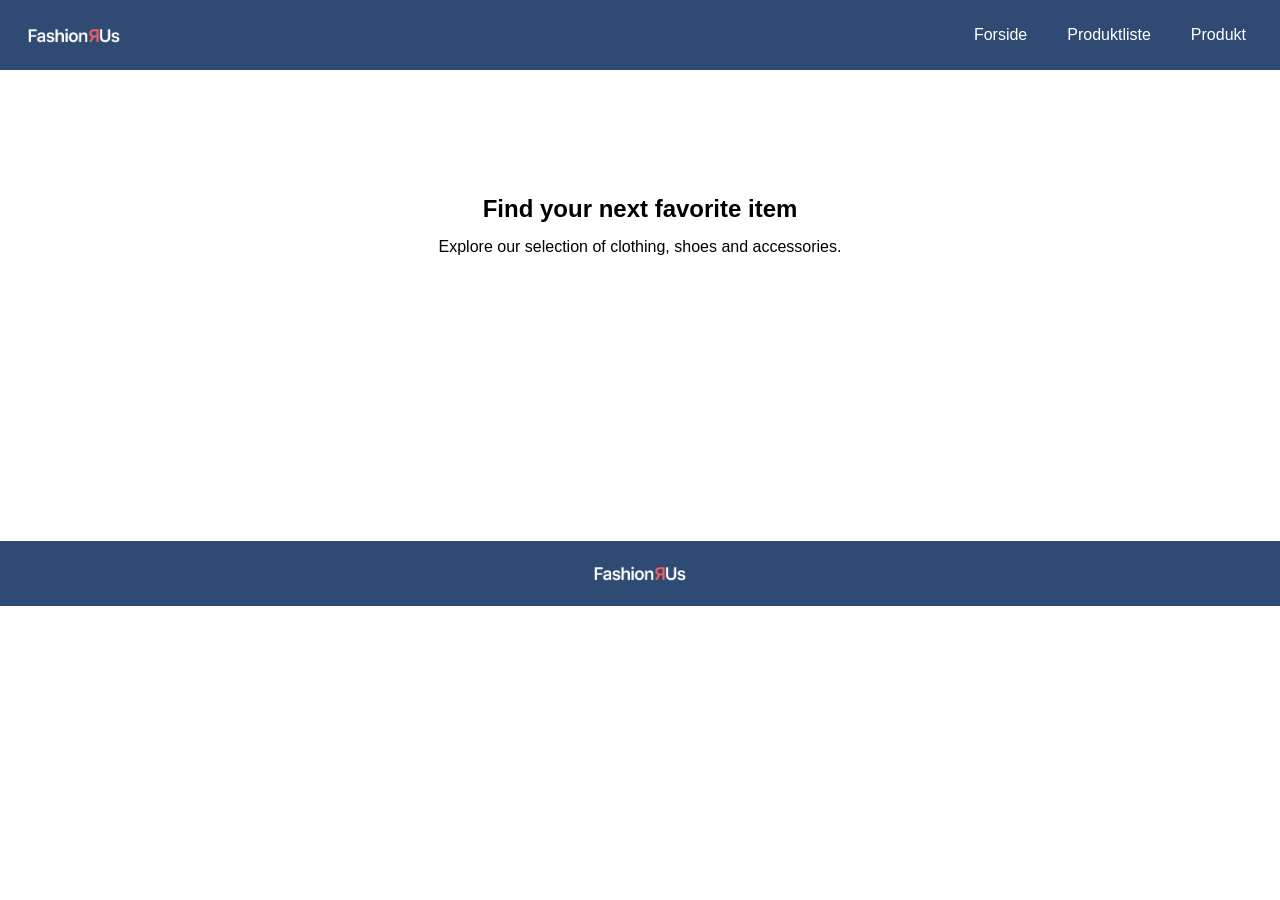
<file: index.html>
<!DOCTYPE html>
<html lang="da">

<head>
    <meta charset="UTF-8">
    <meta name="viewport" content="width=device-width, initial-scale=1.0">
    <meta name="robots" content="noindex">
    <link rel="stylesheet" href="style.css">
    <script src="index.js" defer></script>
    <title>Forside</title>
</head>

<body>
    <header>
        <div class="logo">
            <a href="index.html">
                <img src="Logo.png" alt="Logo">
                <h1></h1>
            </a>

        </div>
        <nav>
            <ul class="menu">
                <li><a href="index.html">Forside</a></li>
                <li><a href="produktliste.html">Produktliste</a></li>
                <li><a href="produkt.html">Produkt</a></li>
            </ul>

            <button class="burger" aria-label="Åbn menu">
                <span class="line"></span>
                <span class="line"></span>
                <span class="line"></span>
            </button>
        </nav>
    </header>
    <main>
        <div class="intro">
            <h2>Find your next favorite item</h2>
            <p>Explore our selection of clothing, shoes and accessories.</p>
        </div>

        <div class="category_list_container" id="category_list"></div>
    </main>
    <footer>
        <img src="Logo.png" alt="Logo">
    </footer>
</body>

</html>
</file>
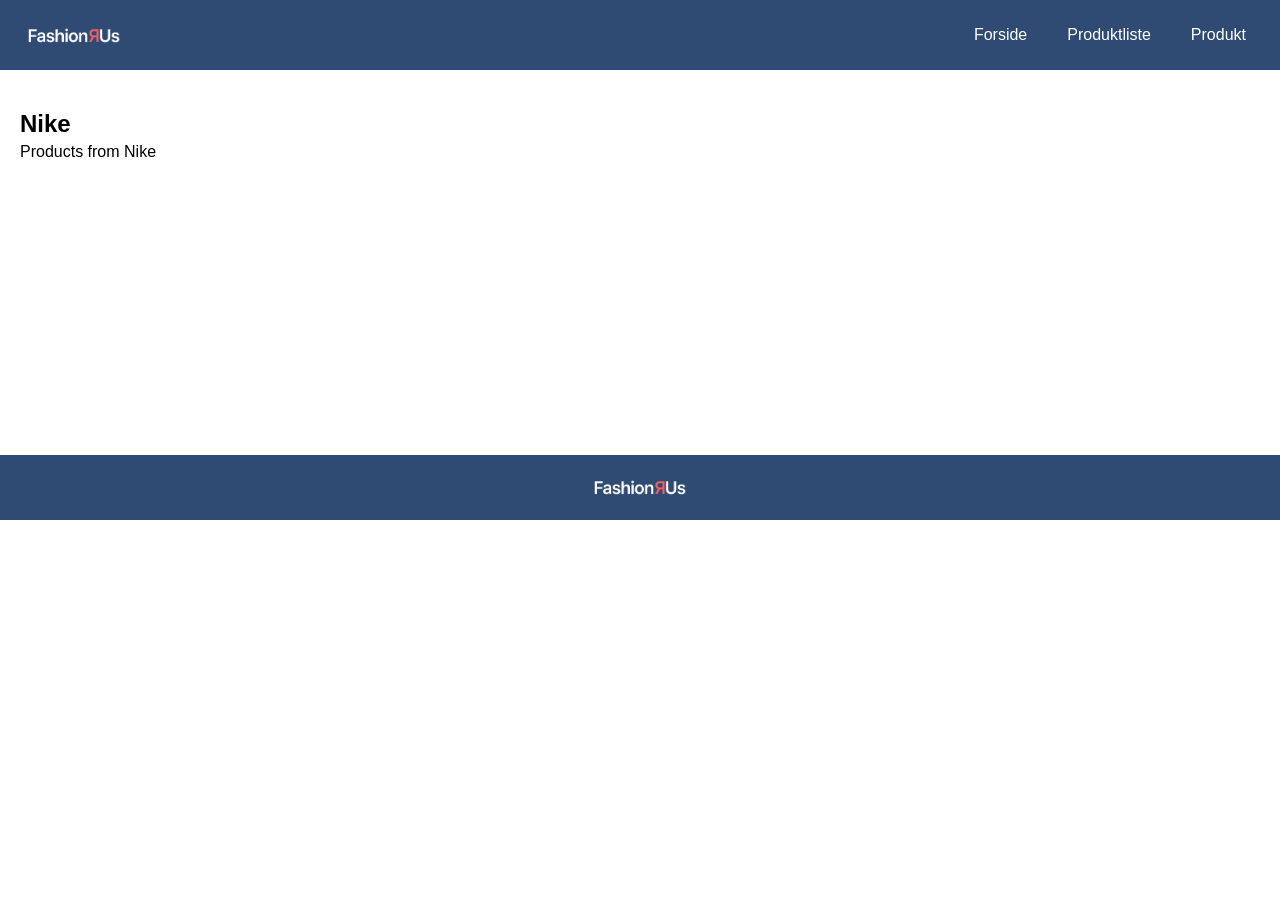
<file: produktliste.html>
<!doctype html>
<html lang="da">

<head>
    <meta charset="UTF-8" />
    <meta name="viewport" content="width=device-width, initial-scale=1.0" />
    <link rel="stylesheet" href="style.css" />
    <script src="list.js" defer></script>
    <title>Produkt Liste</title>
</head>

<body>

    <header>
        <div class="logo">
            <a href="index.html">
                <img src="Logo.png" alt="Logo">
                <h1></h1>
            </a>

        </div>
        <nav>
            <ul class="menu">
                <li><a href="index.html">Forside</a></li>
                <li><a href="produktliste.html">Produktliste</a></li>
                <li><a href="detailview.html">Produkt</a></li>
            </ul>

            <button class="burger" aria-label="Åbn menu">
                <span class="line"></span>
                <span class="line"></span>
                <span class="line"></span>
            </button>
        </nav>
    </header>


    <main>

        <h2>Nike</h2>
        <p>Products from Nike</p>

        <div class="product_list_container"></div>
    </main>
    <footer>
        <img src="Logo.png" alt="Logo">
    </footer>
</body>

</html>
</file>
<file: style.css>
/*************** Reset *********************/
* {
  margin: 0;
  padding: 0;
  box-sizing: border-box;
}

img {
  width: 100%;
  height: auto;
  display: block;
}

/*************** Logo *********************/
header {
  position: sticky;
  top: 0;
  display: flex;
  justify-content: space-between;
  align-items: center;
  padding: 1rem 1.5rem;
  background-color: #2f4a73;
  z-index: 1000;
}

.logo {
  display: flex;
  align-items: center;
  gap: 10px;
}

.logo img {
  width: 100px;
  height: auto;
}

.logo h1 {
  color: white;
  margin: 0;
  font-family: sans-serif;
  letter-spacing: 1px;
  font-size: larger;
}

.logo a {
  display: flex;
  align-items: center;
  gap: 25px;
  text-decoration: none;
}

.menu {
  display: flex;
  list-style: none;
  margin: 0;
  padding: 0;
}

.menu li {
  margin-right: 20px;
}

.menu li:last-child {
  margin-right: 0;
}

.menu a {
  font-family: "Albert Sans", sans-serif;
  display: block;
  padding: 10px;
  color: white;
  text-decoration: none;
  transition: color 0.3s;
  text-align: end;
}

.menu a:hover {
  color: #afc4ff;
}

@media (max-width: 800px) {
  .menu {
    display: none;
  }
}

.burger {
  width: 30px;
  height: 20px;
  cursor: pointer;
}

.burger .line {
  display: block;
  width: 100%;
  height: 2px;
  background-color: white;
  margin-bottom: 5px;
  transition: 0.2s linear;
}
.burger {
  display: none;
}

/*************** General *******************/
main {
  max-width: 1400px;
  margin: auto;
  background-color: white;
  padding: 40px 20px;
}

main h2,
main p {
  font-family: "Albert Sans", sans-serif;
}

main h2 {
  margin-bottom: 5px;
}

main p {
  margin-bottom: 10px;
}
/* ************ Forside ************* */
.intro {
  text-align: center;
  transform: translateY(85px);
}

.intro h2 {
  margin-bottom: 15px;
}

.category_list_container {
  display: grid;
  grid-template-columns: 300px 300px 300px;
  gap: 2rem;
  justify-content: center;
  margin-top: 150px;
}

.card {
  display: grid;
  min-height: 120px;
  padding: 1rem;
  border: 1px solid #eee;
  background-color: #e8eef7;
  border-radius: 10px;
  text-align: center;
  align-items: center;
}

.card a {
  color: #222222;
  text-decoration: none;
  font-family: "Albert Sans", sans-serif;
}

.card:hover {
  box-shadow: 0 4px 10px #ccc;
}

/*************** Product list **************/
.product_list_container {
  display: grid;
  grid-template-columns: repeat(auto-fit, minmax(250px, 1fr));
  grid-template-rows: auto auto 1fr auto 1fr;
  gap: 1rem;
}

.product {
  display: grid;
  grid-template-rows: subgrid;
  grid-row: span 5;
  position: relative;

  border: 1px solid #ddd;
  padding: 1rem;
  background-color: #e8eef7;
  border-radius: 10px;
}

.product:hover {
  box-shadow: 0 4px 10px #ccc;
}

.product h3 {
  color: #222222;
  font-family: "Albert Sans", sans-serif;
}

.product > p {
  color: #666666;
  font-family: "Albert Sans", sans-serif;
}

.product div p {
  color: #222222;
  font-family: "Albert Sans", sans-serif;
}

.product a {
  color: #2f4a73;
  text-decoration: none;
  font-family: "Albert Sans", sans-serif;
}

.product a:hover {
  color: #afc4ff;
}

.soldout_tag {
  visibility: hidden;
}

.soldout * {
  opacity: 50%;
}

.soldout .soldout_tag {
  opacity: 100%;
  visibility: visible;
  position: absolute;
  background-color: #2f4a73;
  color: white;
  padding: 10px;
  top: 0;
  left: 0;
}

.discount div p:last-child {
  color: #d94b4b;
}
/*************** Product detail ***************/
.product_detail {
  display: grid;
  grid-template-columns: 1fr 1fr;
  max-width: 1000px;
  margin: auto;
  gap: 2rem;
  padding: 2rem;
  background-color: #e8eef7;
  border-radius: 10px;
}

.product_detail h2 {
  font-family: "Albert Sans", sans-serif;
  color: #222222;
  margin-bottom: 1rem;
}

.product_detail p {
  color: #666666;
  margin-bottom: 1rem;
}

.product_detail {
  font-family: "Albert Sans", sans-serif;
}

.product_detail button {
  display: block;
  background-color: #2f4a73;
  color: white;
  border: none;
  padding: 8px 16px;
  border-radius: 5px;
  cursor: pointer;
  font-family: "Albert Sans", sans-serif;
  margin-top: 2rem;
}

.product_detail button:hover {
  background-color: #afc4ff;
  color: #222222;
}

/*************** Footer *********************/
footer {
  background-color: #2f4a73;
  color: white;
  text-align: center;
  padding: 20px;
  margin-top: 180px;
  font-family: "Albert Sans", sans-serif;
}

footer img {
  width: 100px;
  margin: 0 auto;
}
/*************** Mobile *********************/
@media (max-width: 800px) {
  .menu {
    display: none;
  }

  .burger {
    display: block;
    border: none;
    background: none;
  }

  .intro {
    transform: translateY(0);
  }

  .intro h2,
  .intro p {
    margin: 8;
  }

  .category_list_container {
    grid-template-columns: 300px;
    margin-top: 50px;
  }

  .product_list_container {
    grid-template-columns: 400px;
    justify-content: center;
    gap: 2rem;
  }

  .product img {
    width: 80%;
    margin: auto;
  }

  .product_detail {
    width: 400px;
    margin: auto;
    grid-template-columns: 1fr;
  }

  .product_detail img {
    width: 80%;
    margin: auto;
  }
}
</file>
